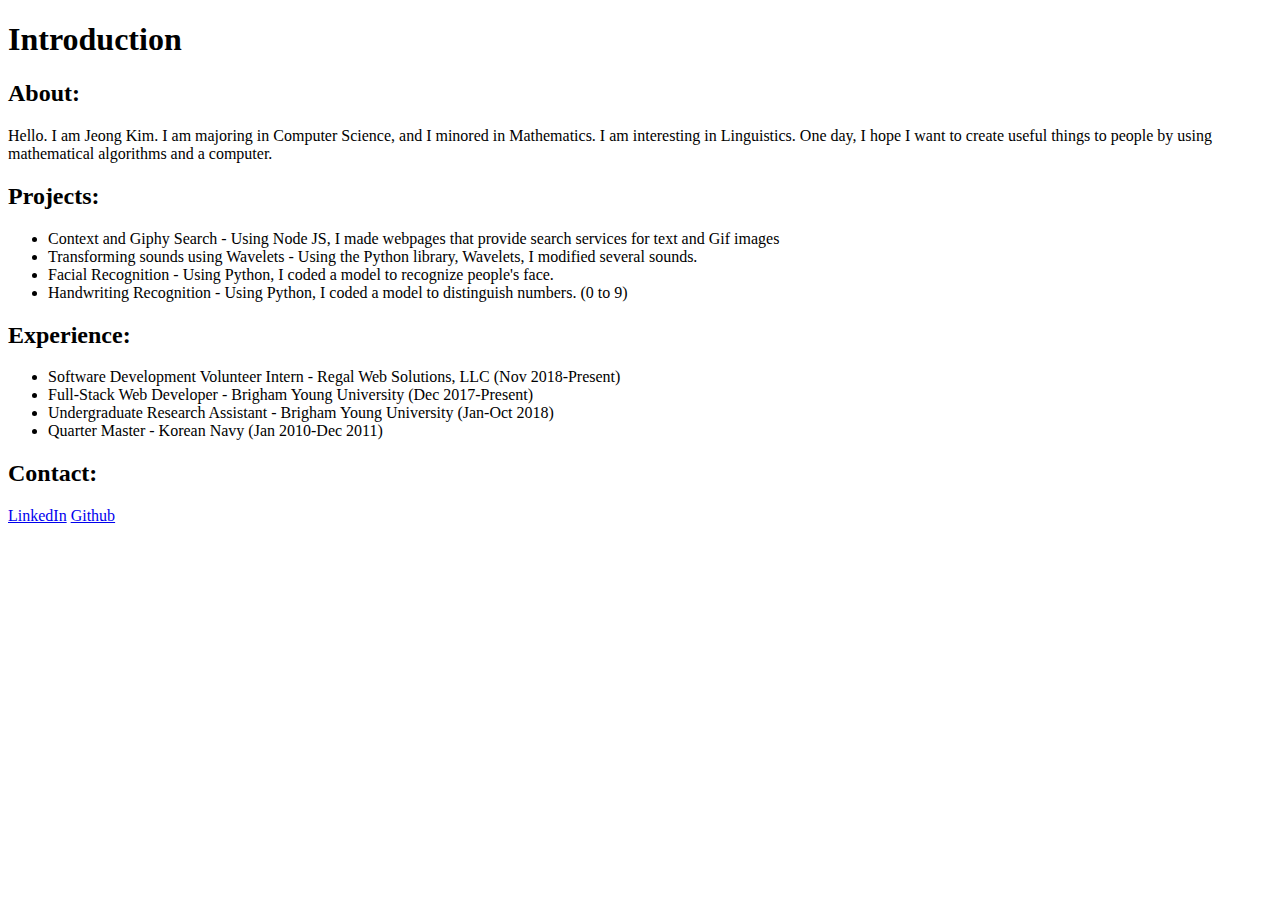
<file: index.html>
<!DOCTYPE html>
<html>
<head>
<title>Daniel's Web Server</title>
</head>
<body>

<h1>Introduction</h1>

<div>
  <h2>About:</h2>
  <p>Hello. I am Jeong Kim. I am majoring in Computer Science, and I minored in Mathematics. I am interesting in Linguistics. One day, I hope I want to create useful things to people by using mathematical algorithms and a computer.</p>
</div>
<div>
  <h2>Projects:</h2>
  <ul>
    <li>Context and Giphy Search - Using Node JS, I made webpages that provide search services for text and Gif images</li>
    <li>Transforming sounds using Wavelets - Using the Python library, Wavelets, I modified several sounds. </li>
    <li>Facial Recognition - Using Python, I coded a model to recognize people's face.</li>
    <li>Handwriting Recognition - Using Python, I coded a model to distinguish numbers. (0 to 9)</li>
  </ul>
</div>
<div>
  <h2>Experience:</h2>
  <ul>
    <li>Software Development Volunteer Intern - Regal Web Solutions, LLC (Nov 2018-Present)</li>
    <li>Full-Stack Web Developer - Brigham Young University (Dec 2017-Present)</li>
    <li>Undergraduate Research Assistant - Brigham Young University (Jan-Oct 2018)</li>
    <li>Quarter Master - Korean Navy (Jan 2010-Dec 2011)</li>
  </ul>
</div>
<div>
  <h2>Contact:</h2>
  <a href="www.linkedin.com/in/jeongkimBYU">LinkedIn</a>
  <a href="https://github.com/sot232">Github</a>
</div>

</body>
</html>
</file>
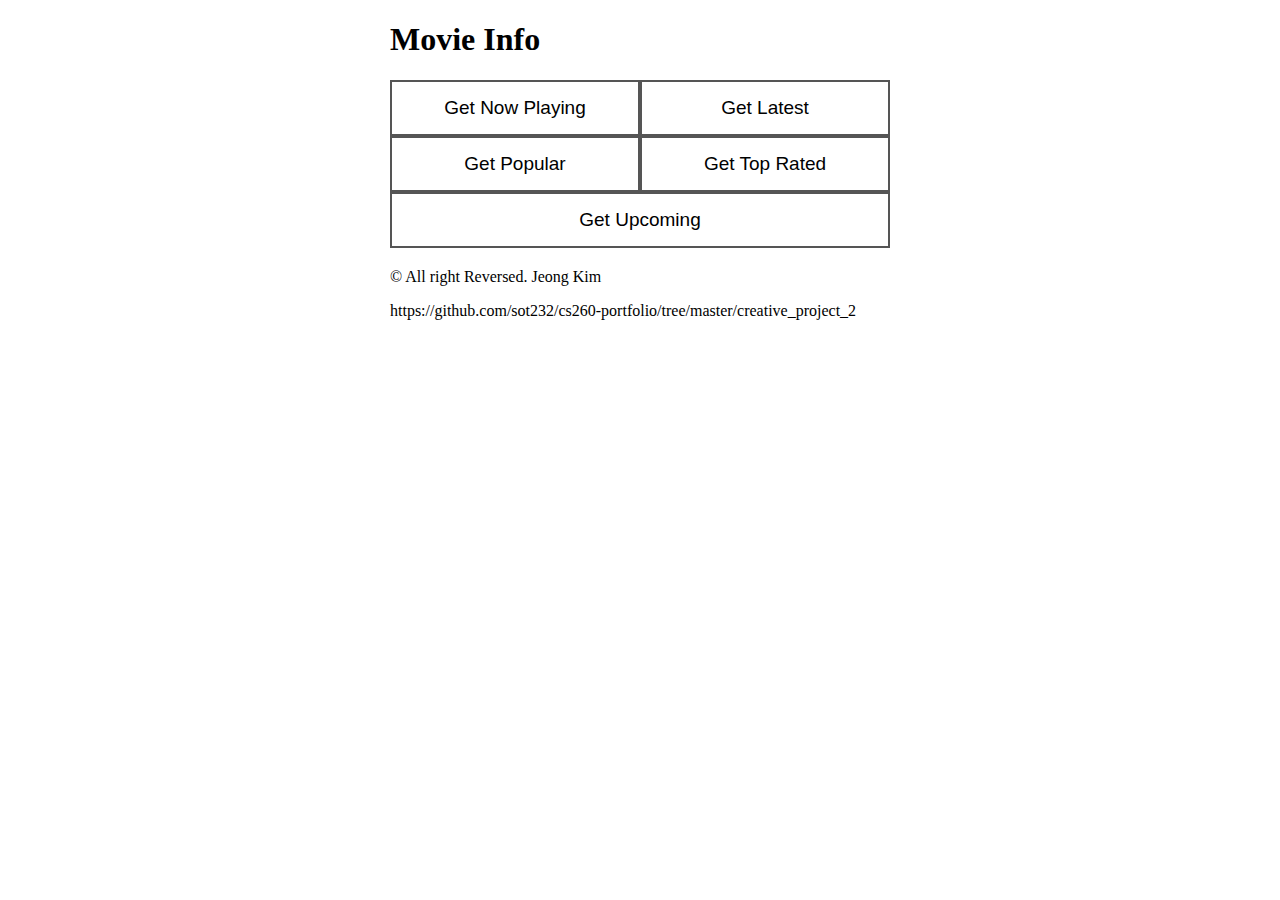
<file: creative_project_2/index.html>
<!DOCTYPE html>
<html>
<head>
  <meta charset="utf-8">
  <meta name="viewport" content="width=device-width, initial-scale=1.0">

  <link rel="stylesheet" type="text/css" href="style.css">

  <title>MovieInfo</title>
</head>
<body>
  <h1 id="root-title">Movie Info</h1>
  
  <div id="div-button">
    <button class="button-first-row" onclick="onNowPlaying()">Get Now Playing</button>
    <button class="button-first-row" onclick="onLatest()">Get Latest</button>
    <button class="button-second-row" onclick="onPopular()">Get Popular</button>
    <button class="button-second-row" onclick="onTopRated()">Get Top Rated</button>
    <button class="button-third-row" onclick="onUpcoming()">Get Upcoming</button>
  </div>

  <div id="root"></div>

  <footer class="footer">
    <div class="center">
      <p class="text-muted">&copy All right Reversed. Jeong Kim</p>
      <p class="text-muted">https://github.com/sot232/cs260-portfolio/tree/master/creative_project_2</p>
    </div>
  </footer>

  <script type="text/javascript" src="script.js"></script>
</body>
</html>
</file>
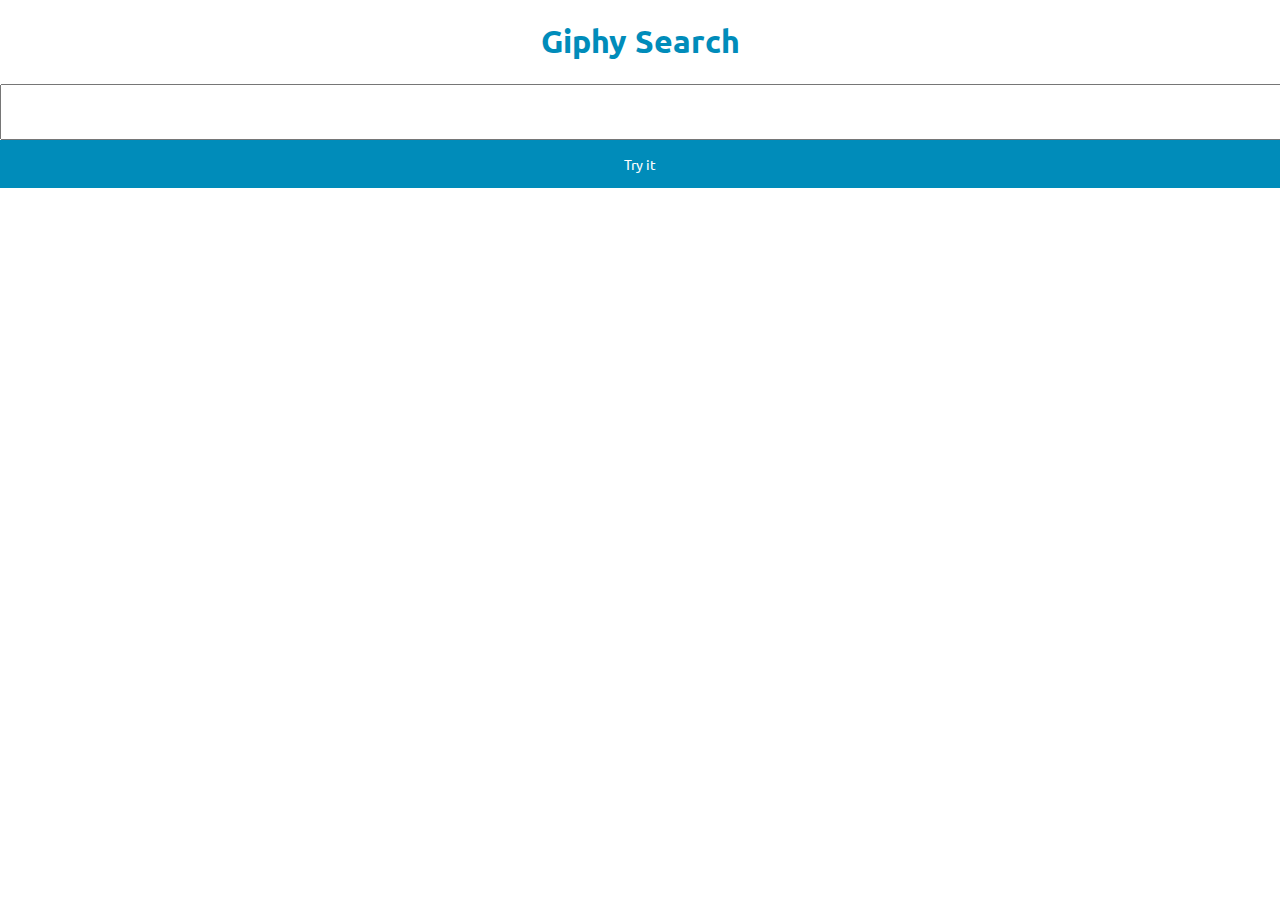
<file: group-project2/giphy-search/index.html>
<!DOCTYPE html>
<html>
<head>
  <meta charset="utf-8">
  <meta name="viewport" content="width=device-width, initial-scale=1.0">

  <link rel="stylesheet" type="text/css" href="index.css">

  <link href="https://fonts.googleapis.com/css?family=Ubuntu" rel="stylesheet"> 

  <title>Giphy Search</title>
</head>
<body>
  <h1>Giphy Search</h1>
  <input type="text" id="search" name="Search...">
  <button onclick="onSearch()">Try it</button>
  <div id="root"></div>

  <script src="scripts.js"></script>
</body>
</html>
</file>
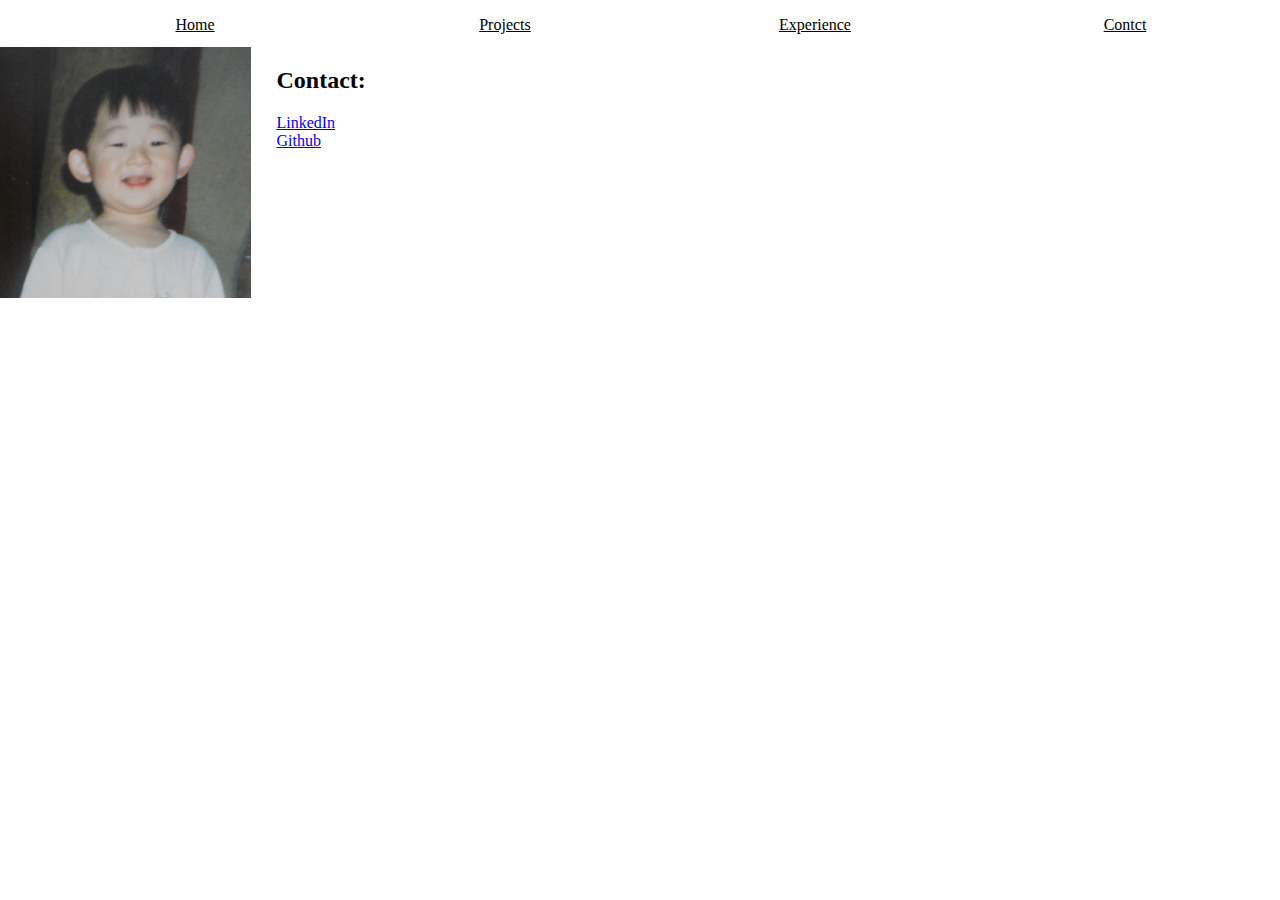
<file: contact.html>
<!DOCTYPE html>
<html>
<head>
  <title>Contact</title>
  <link rel="stylesheet" type="text/css" href="portfolio.css">
</head>
<body>

<nav>
  <ul>
    <li class="active"><a href="index.html">Home</a></li>
    <li><a href="projects.html">Projects</a></li>
    <li><a href="experience.html">Experience</a></li>
    <li><a href="contact.html">Contct</a></li>
  </ul>
</nav>

<section>
  <aside>
    <img src="jeong.jpeg">
  </aside>
  <article>
    <h2>Contact:</h2>
    <div>
      <a href="www.linkedin.com/in/jeongkimBYU">LinkedIn</a>
    </div>
    <div>
      <a href="https://github.com/sot232">Github</a>
    </div>
    
  </article>
</section>

</body>
</html>
</file>
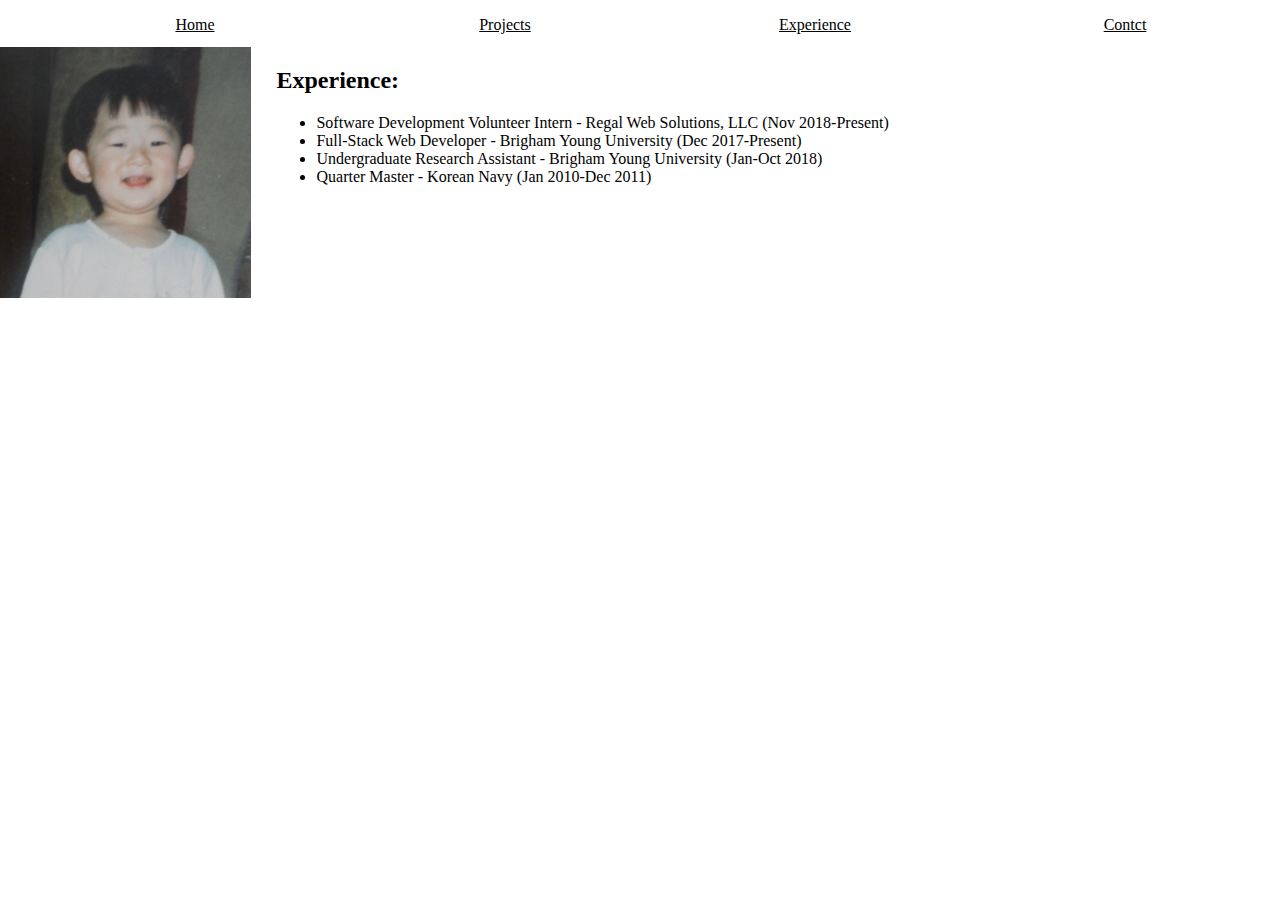
<file: experience.html>
<!DOCTYPE html>
<html>
<head>
  <title>Experience</title>
  <link rel="stylesheet" type="text/css" href="portfolio.css">
</head>
<body>

<nav>
  <ul>
    <li class="active"><a href="index.html">Home</a></li>
    <li><a href="projects.html">Projects</a></li>
    <li><a href="experience.html">Experience</a></li>
    <li><a href="contact.html">Contct</a></li>
  </ul>
</nav>

<section>
  <aside>
    <img src="jeong.jpeg">
  </aside>
  <article>
    <h2>Experience:</h2>
    <ul>
      <li>Software Development Volunteer Intern - Regal Web Solutions, LLC (Nov 2018-Present)</li>
      <li>Full-Stack Web Developer - Brigham Young University (Dec 2017-Present)</li>
      <li>Undergraduate Research Assistant - Brigham Young University (Jan-Oct 2018)</li>
      <li>Quarter Master - Korean Navy (Jan 2010-Dec 2011)</li>
    </ul>
  </article>
</section>

</body>
</html>
</file>
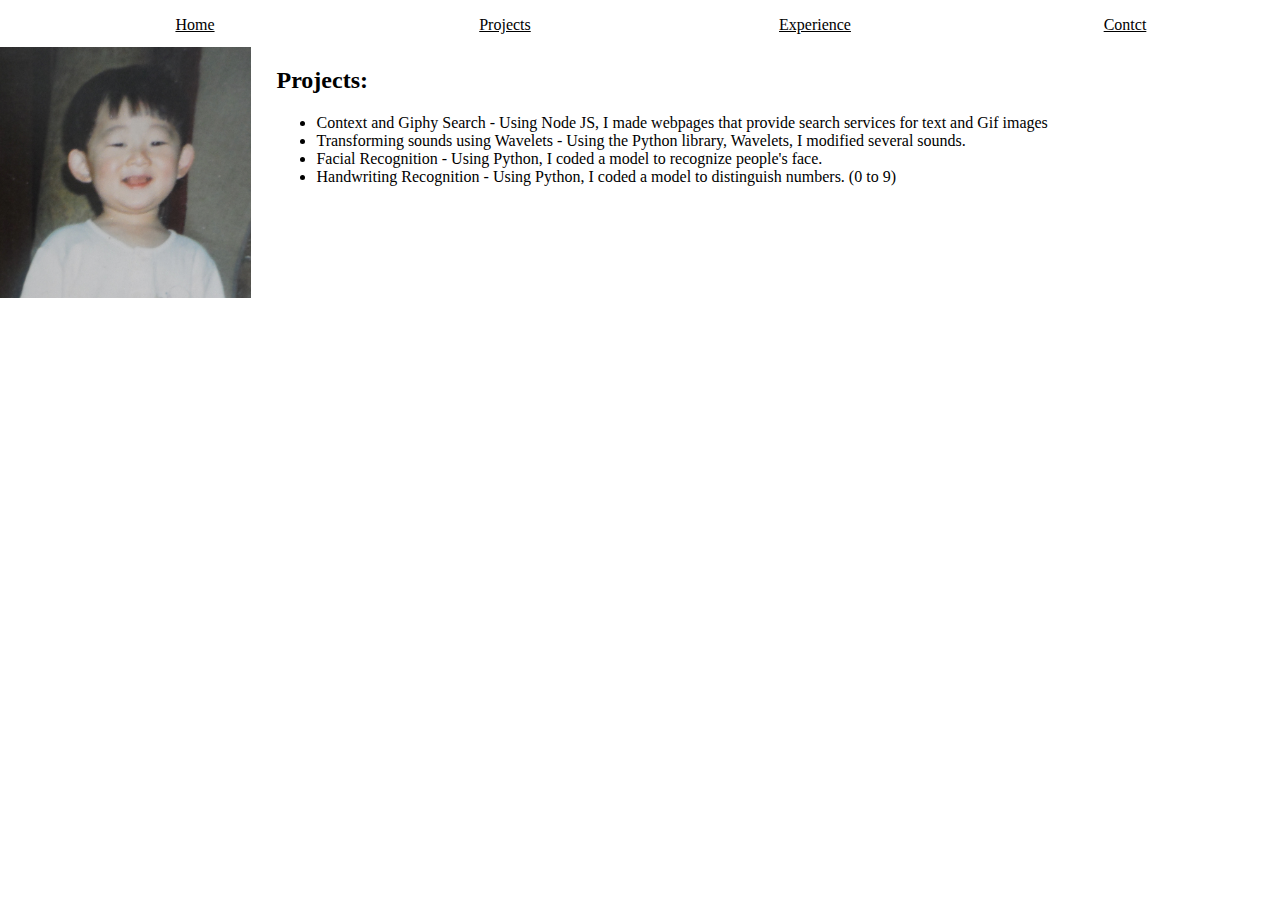
<file: projects.html>
<!DOCTYPE html>
<html>
<head>
  <title>Projects</title>
  <link rel="stylesheet" type="text/css" href="portfolio.css">
</head>
<body>

<nav>
  <ul>
    <li class="active"><a href="index.html">Home</a></li>
    <li><a href="projects.html">Projects</a></li>
    <li><a href="experience.html">Experience</a></li>
    <li><a href="contact.html">Contct</a></li>
  </ul>
</nav>

<section>
  <aside>
    <img src="jeong.jpeg">
  </aside>
  <article>
    <h2>Projects:</h2>
    <ul>
      <li>Context and Giphy Search - Using Node JS, I made webpages that provide search services for text and Gif images</li>
      <li>Transforming sounds using Wavelets - Using the Python library, Wavelets, I modified several sounds. </li>
      <li>Facial Recognition - Using Python, I coded a model to recognize people's face.</li>
      <li>Handwriting Recognition - Using Python, I coded a model to distinguish numbers. (0 to 9)</li>
    </ul>
  </article>
</section>

</body>
</html>
</file>
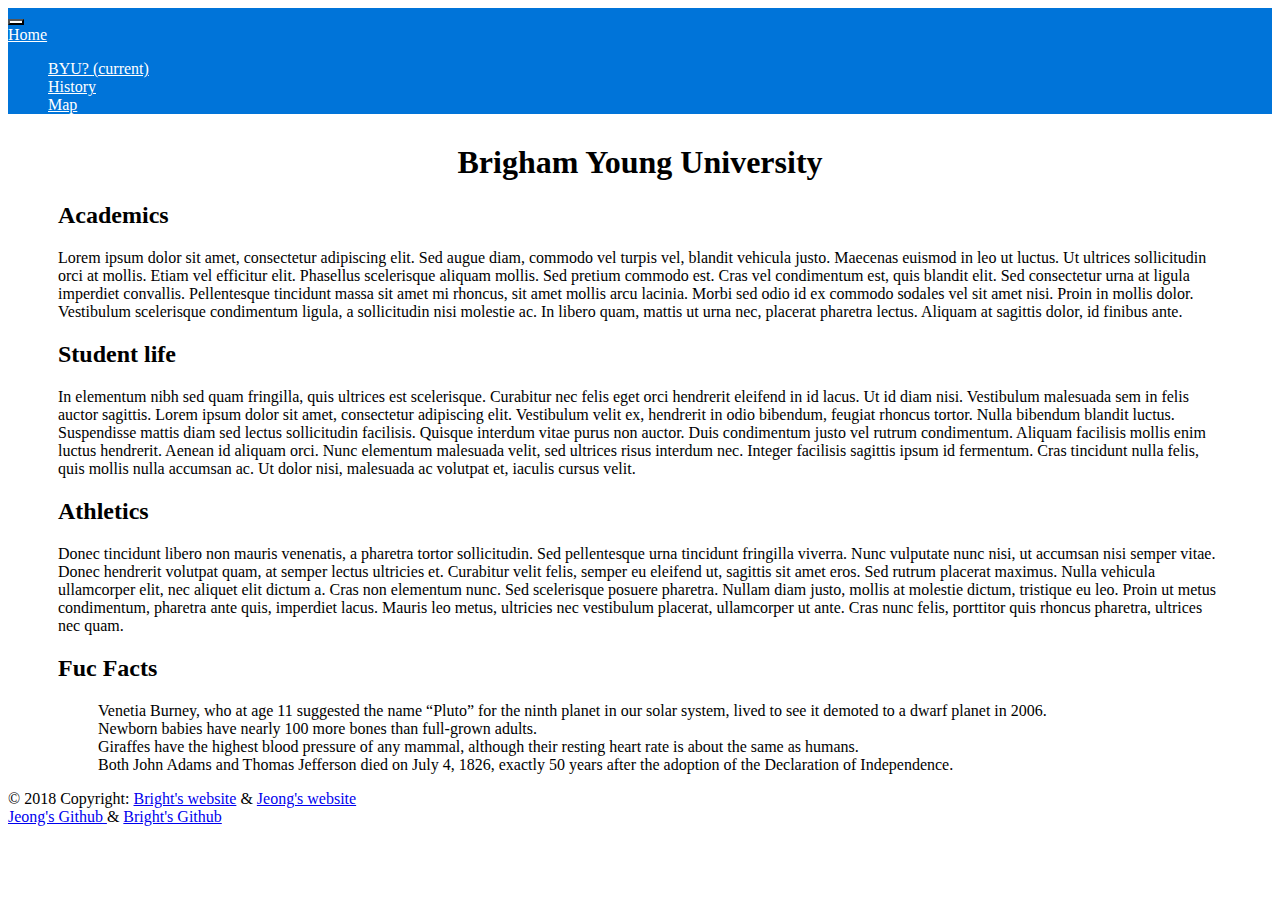
<file: project1/byu.html>
<!DOCTYPE html>
<html>
<head>
  <title></title>
  <!-- Required meta tags -->
    <meta charset="utf-8">
    <meta 
      name="viewport" content="width=device-width, initial-scale=1, shrink-to-fit=no"
    />

    <link rel="stylesheet" type="text/css" href="index.css">
  <!-- Bootstrap CSS -->
  <link
    rel="stylesheet"
    href="https://stackpath.bootstrapcdn.com/bootstrap/4.2.1/css/bootstrap.min.css"
    integrity="sha384-GJzZqFGwb1QTTN6wy59ffF1BuGJpLSa9DkKMp0DgiMDm4iYMj70gZWKYbI706tWS"
    crossorigin="anonymous"
  />
  
</head>
<body>
  <!-- nav -->
  <nav class="navbar navbar-expand-lg navbar-light bg-light">
    <button class="navbar-toggler" type="button" data-toggle="collapse" data-target="#navbarTogglerDemo01" aria-controls="navbarTogglerDemo01" aria-expanded="false" aria-label="Toggle navigation">
      <span class="navbar-toggler-icon"></span>
    </button>
    <div class="collapse navbar-collapse" id="navbarTogglerDemo01">
      <a class="navbar-brand" href="index.html">Home</a>
      <ul class="navbar-nav mr-auto mt-2 mt-lg-0">
        <li class="nav-item active">
          <a class="nav-link" href="byu.html">BYU? <span class="sr-only">(current)</span></a>
        </li>
        <li class="nav-item">
          <a class="nav-link" href="history.html">History</a>
        </li>
        <li class="nav-item">
          <a class="nav-link" href="map.html">Map</a>
        </li>
      </ul>
    </div>
  </nav>
  <div class="margin">
    <h1 id="title">Brigham Young University</h1>

    <div>
      <h2>Academics</h2>
      <p>Lorem ipsum dolor sit amet, consectetur adipiscing elit. Sed augue diam, commodo vel turpis vel, blandit vehicula justo. Maecenas euismod in leo ut luctus. Ut ultrices sollicitudin orci at mollis. Etiam vel efficitur elit. Phasellus scelerisque aliquam mollis. Sed pretium commodo est. Cras vel condimentum est, quis blandit elit. Sed consectetur urna at ligula imperdiet convallis. Pellentesque tincidunt massa sit amet mi rhoncus, sit amet mollis arcu lacinia. Morbi sed odio id ex commodo sodales vel sit amet nisi. Proin in mollis dolor. Vestibulum scelerisque condimentum ligula, a sollicitudin nisi molestie ac. In libero quam, mattis ut urna nec, placerat pharetra lectus. Aliquam at sagittis dolor, id finibus ante. </p>

      <h2>Student life</h2>
      <p>In elementum nibh sed quam fringilla, quis ultrices est scelerisque. Curabitur nec felis eget orci hendrerit eleifend in id lacus. Ut id diam nisi. Vestibulum malesuada sem in felis auctor sagittis. Lorem ipsum dolor sit amet, consectetur adipiscing elit. Vestibulum velit ex, hendrerit in odio bibendum, feugiat rhoncus tortor. Nulla bibendum blandit luctus. Suspendisse mattis diam sed lectus sollicitudin facilisis. Quisque interdum vitae purus non auctor. Duis condimentum justo vel rutrum condimentum. Aliquam facilisis mollis enim luctus hendrerit. Aenean id aliquam orci. Nunc elementum malesuada velit, sed ultrices risus interdum nec. Integer facilisis sagittis ipsum id fermentum. Cras tincidunt nulla felis, quis mollis nulla accumsan ac. Ut dolor nisi, malesuada ac volutpat et, iaculis cursus velit. </p>

      <h2>Athletics</h2>
      <p>Donec tincidunt libero non mauris venenatis, a pharetra tortor sollicitudin. Sed pellentesque urna tincidunt fringilla viverra. Nunc vulputate nunc nisi, ut accumsan nisi semper vitae. Donec hendrerit volutpat quam, at semper lectus ultricies et. Curabitur velit felis, semper eu eleifend ut, sagittis sit amet eros. Sed rutrum placerat maximus. Nulla vehicula ullamcorper elit, nec aliquet elit dictum a. Cras non elementum nunc. Sed scelerisque posuere pharetra. Nullam diam justo, mollis at molestie dictum, tristique eu leo. Proin ut metus condimentum, pharetra ante quis, imperdiet lacus. Mauris leo metus, ultricies nec vestibulum placerat, ullamcorper ut ante. Cras nunc felis, porttitor quis rhoncus pharetra, ultrices nec quam. </p>

      <h2>Fuc Facts</h2>
      <ul>
        <li>
          Venetia Burney, who at age 11 suggested the name “Pluto” for the ninth planet in our solar system, lived to see it demoted to a dwarf planet in 2006.
        </li>
        <li>
          Newborn babies have nearly 100 more bones than full-grown adults.
        </li>
        <li>
          Giraffes have the highest blood pressure of any mammal, although their resting heart rate is about the same as humans.
        </li>
        <li>
          Both John Adams and Thomas Jefferson died on July 4, 1826, exactly 50 years after the adoption of the Declaration of Independence.
        </li>
      </ul>
    </div>
  </div>
  <!-- Footer -->
  <footer class="page-footer font-small blue">

    <!-- Copyright -->
    <div class="footer-copyright text-center py-2">
        © 2018 Copyright:
        <a href="https://mazura.me"> Bright's website</a>
        &
        <a href="https://jeongkim.icu">Jeong's website</a>
      </div>
    <div class="text-center">
        <a href="https://github.com/sot232">
          <i class="fa fa-github"></i> Jeong's Github
        </a>
        &
        <a href="https://github.com/mazurabk">
          <i class="fa fa-github"></i> Bright's Github
        </a>
      </div>
    <!-- Copyright -->

  </footer>
  <!-- Footer -->

  <!-- jQuery first, then Popper.js, then Bootstrap JS -->
  <script src="https://code.jquery.com/jquery-3.3.1.slim.min.js" integrity="sha384-q8i/X+965DzO0rT7abK41JStQIAqVgRVzpbzo5smXKp4YfRvH+8abtTE1Pi6jizo" crossorigin="anonymous"></script>
  <script src="https://cdnjs.cloudflare.com/ajax/libs/popper.js/1.14.6/umd/popper.min.js" integrity="sha384-wHAiFfRlMFy6i5SRaxvfOCifBUQy1xHdJ/yoi7FRNXMRBu5WHdZYu1hA6ZOblgut" crossorigin="anonymous"></script>
  <script src="https://stackpath.bootstrapcdn.com/bootstrap/4.2.1/js/bootstrap.min.js" integrity="sha384-B0UglyR+jN6CkvvICOB2joaf5I4l3gm9GU6Hc1og6Ls7i6U/mkkaduKaBhlAXv9k" crossorigin="anonymous"></script>
</body>
</html>
</file>
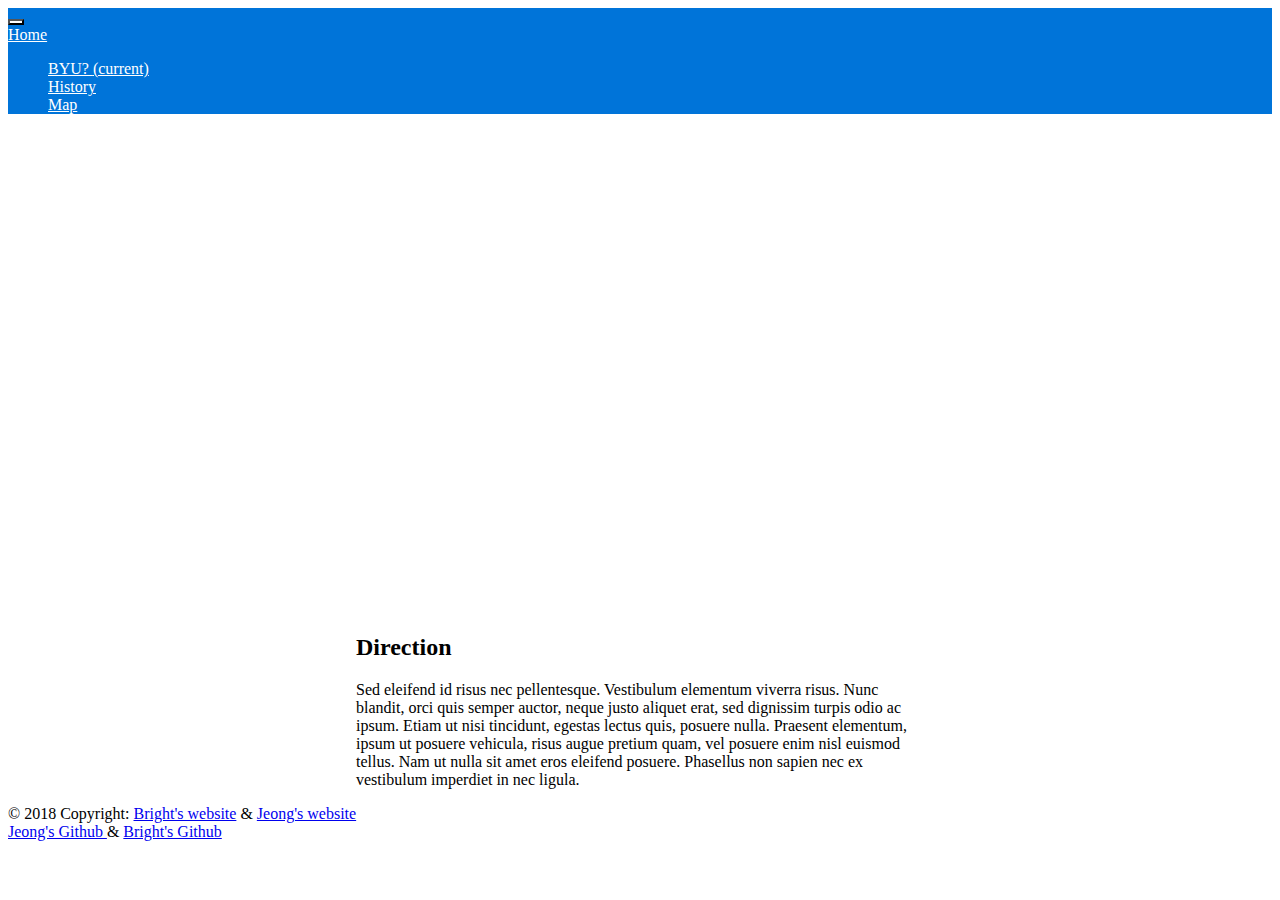
<file: project1/map.html>
<!DOCTYPE html>
<html>
<head>
  <title></title>
  <!-- Required meta tags -->
    <meta charset="utf-8">
    <meta 
      name="viewport" content="width=device-width, initial-scale=1, shrink-to-fit=no"
    />

    <link rel="stylesheet" type="text/css" href="index.css">
  <!-- Bootstrap CSS -->
  <link
    rel="stylesheet"
    href="https://stackpath.bootstrapcdn.com/bootstrap/4.2.1/css/bootstrap.min.css"
    integrity="sha384-GJzZqFGwb1QTTN6wy59ffF1BuGJpLSa9DkKMp0DgiMDm4iYMj70gZWKYbI706tWS"
    crossorigin="anonymous"
  />
  
</head>
<body>
  <!-- nav -->
  <nav class="navbar navbar-expand-lg navbar-light bg-light">
    <button class="navbar-toggler" type="button" data-toggle="collapse" data-target="#navbarTogglerDemo01" aria-controls="navbarTogglerDemo01" aria-expanded="false" aria-label="Toggle navigation">
      <span class="navbar-toggler-icon"></span>
    </button>
    <div class="collapse navbar-collapse" id="navbarTogglerDemo01">
      <a class="navbar-brand" href="index.html">Home</a>
      <ul class="navbar-nav mr-auto mt-2 mt-lg-0">
        <li class="nav-item active">
          <a class="nav-link" href="byu.html">BYU? <span class="sr-only">(current)</span></a>
        </li>
        <li class="nav-item">
          <a class="nav-link" href="history.html">History</a>
        </li>
        <li class="nav-item">
          <a class="nav-link" href="map.html">Map</a>
        </li>
      </ul>
    </div>
  </nav>
  <div class="map-container">
    <iframe src="https://www.google.com/maps/embed?pb=!1m28!1m12!1m3!1d461532.6877736807!2d-112.19624598904586!3d40.540694600450195!2m3!1f0!2f0!3f0!3m2!1i1024!2i768!4f13.1!4m13!3e0!4m5!1s0x87523d9488d131ed%3A0x5b53b7a0484d31ca!2sSalt+Lake+City%2C+UT!3m2!1d40.760779299999996!2d-111.89104739999999!4m5!1s0x874d90bc4aa0b68d%3A0xbf3eb3a3f30fdc4c!2sBrigham+Young+University%2C+Provo%2C+UT!3m2!1d40.2518435!2d-111.6493156!5e0!3m2!1sen!2sus!4v1438010085130" width="100%" height="450" frameborder="0" style="border:0" allowfullscreen></iframe>

    <div id="map-words">
      <h2>Direction</h2>
      <p>Sed eleifend id risus nec pellentesque. Vestibulum elementum viverra risus. Nunc blandit, orci quis semper auctor, neque justo aliquet erat, sed dignissim turpis odio ac ipsum. Etiam ut nisi tincidunt, egestas lectus quis, posuere nulla. Praesent elementum, ipsum ut posuere vehicula, risus augue pretium quam, vel posuere enim nisl euismod tellus. Nam ut nulla sit amet eros eleifend posuere. Phasellus non sapien nec ex vestibulum imperdiet in nec ligula. </p>
    </div>
  </div>
  <!-- Footer -->
  <footer class="page-footer font-small blue">

    <!-- Copyright -->
    <div class="footer-copyright text-center py-2">
        © 2018 Copyright:
        <a href="https://mazura.me"> Bright's website</a>
        &
        <a href="https://jeongkim.icu">Jeong's website</a>
      </div>
    <div class="text-center">
        <a href="https://github.com/sot232">
          <i class="fa fa-github"></i> Jeong's Github
        </a>
        &
        <a href="https://github.com/mazurabk">
          <i class="fa fa-github"></i> Bright's Github
        </a>
      </div>
    <!-- Copyright -->

  </footer>
  <!-- Footer -->

  <!-- jQuery first, then Popper.js, then Bootstrap JS -->
  <script src="https://code.jquery.com/jquery-3.3.1.slim.min.js" integrity="sha384-q8i/X+965DzO0rT7abK41JStQIAqVgRVzpbzo5smXKp4YfRvH+8abtTE1Pi6jizo" crossorigin="anonymous"></script>
  <script src="https://cdnjs.cloudflare.com/ajax/libs/popper.js/1.14.6/umd/popper.min.js" integrity="sha384-wHAiFfRlMFy6i5SRaxvfOCifBUQy1xHdJ/yoi7FRNXMRBu5WHdZYu1hA6ZOblgut" crossorigin="anonymous"></script>
  <script src="https://stackpath.bootstrapcdn.com/bootstrap/4.2.1/js/bootstrap.min.js" integrity="sha384-B0UglyR+jN6CkvvICOB2joaf5I4l3gm9GU6Hc1og6Ls7i6U/mkkaduKaBhlAXv9k" crossorigin="anonymous"></script>
</body>
</html>
</file>
<file: creative_project_2/style.css>
html {
  margin: 0 auto;
  max-width: 500px;
}

body {
  margin: 0;
}

h1, h2 {
  text-align: center;
}

#root-title {
  text-align: left;
}

#div-button {
  margin-bottom: 15px;
  height: 172px;
}

button {
  background-color: white;
  color: black;
  border: 2px solid #555555;
  float: left;
  padding: 15px 2px;
  font-size: 19px;
}

button:hover {
  background-color: #555555;
  color: white;
}

.button-first-row {
  width: 50%;
}

.button-second-row {
  width: 50%;
}

.button-third-row {
  width: 100%;
}

.eachContent {
  border-bottom: 5px solid black;
}
</file>
<file: group-project2/giphy-search/index.css>
html, body {
  margin: 0;
}

h1 {
  text-align: center;
  color: #008CBA;
  font-family: 'Ubuntu', sans-serif;
}

input {
  width: 100%;
  padding: 15px 32px;
  font-size: 18px;
  box-sizing: border-box
  border: 3px solid #ccc;
  -webkit-transition: 0.5s;
  transition: 0.5s;
  outline: none;
  font-family: 'Ubuntu', sans-serif;
}

input[type=text]:focus {
  border: 3px solid #008CBA;
}

button {
  width: 100%;
  padding: 15px 32px;
  font-size: 14px;
  background-color: #008CBA;
  color: white;
  border: none;
  cursor: pointer;
  font-family: 'Ubuntu', sans-serif;
}
</file>
<file: portfolio.css>
body {
  margin: 0;
}

nav {
  width: 100%;
}

nav li {
  float: left;
  list-style-type: none;
  width: 25%;
  text-align: center;
}

nav ul {
  background-color: #f1f1f1;
}

nav li a {
  color: #000;
}

nav li a.active {
  background-color: #4CAF50;
  color: white;
}

li a:hover:not(.active) {
  background-color: #555;
  color: white;
}

section {
  display: flex;
  width: 100%;
}

aside {
  flex: 1;
  padding-top: 1%;
}

article {
  flex: 4;
  padding-left: 2%;
  padding-top: 1%;
}

img {
  width: 100%;
}
</file>
<file: project1/index.css>
html body nav.navbar {
  background-color: #0074D9 !important;
}

a.navbar-brand, .navbar-light .navbar-nav .active > .nav-link, .navbar-light .navbar-nav .nav-link.active, .navbar-light .navbar-nav .nav-link.show, .navbar-light .navbar-nav .show > .nav-link, .navbar-light .navbar-nav .nav-link{
  color: white!important;
}

.navbar-light .navbar-toggler {
  background-color: white;
}

ul.navbar-nav {
  width: 100%;
}

li.nav-item {
  width: 10%;
}

footer {
  padding-bottom: 20px;
}

ul {
  list-style: none;
}

.container {
  text-align: center;
  padding-top: 3em;
  padding-bottom: 1em;
}

.margin {
  margin-left: 50px;
  margin-right: 50px;
}

.map-container {
  padding-top: 30px;
  max-width: 600px;
  margin: 0 auto;
}

#campusPic {
  max-width: 700px;
}

#campusPicWords {
  padding: 0.5em;
  font-size: 3rem;
  color: #002B9D;
}

#title {
  text-align: center;
  margin-top: 30px;
}

#map-words {
  padding-left: 1rem;
  padding-right: 1rem;
}

#lastparagraph {
  padding-top: 10px;
  padding-bottom: 10px;
  padding-left: 50px;
  padding-right: 50px;

}

@media only screen and (max-width: 600px) {
  .map-container {
    padding-top: 0;
  }
}
</file>
